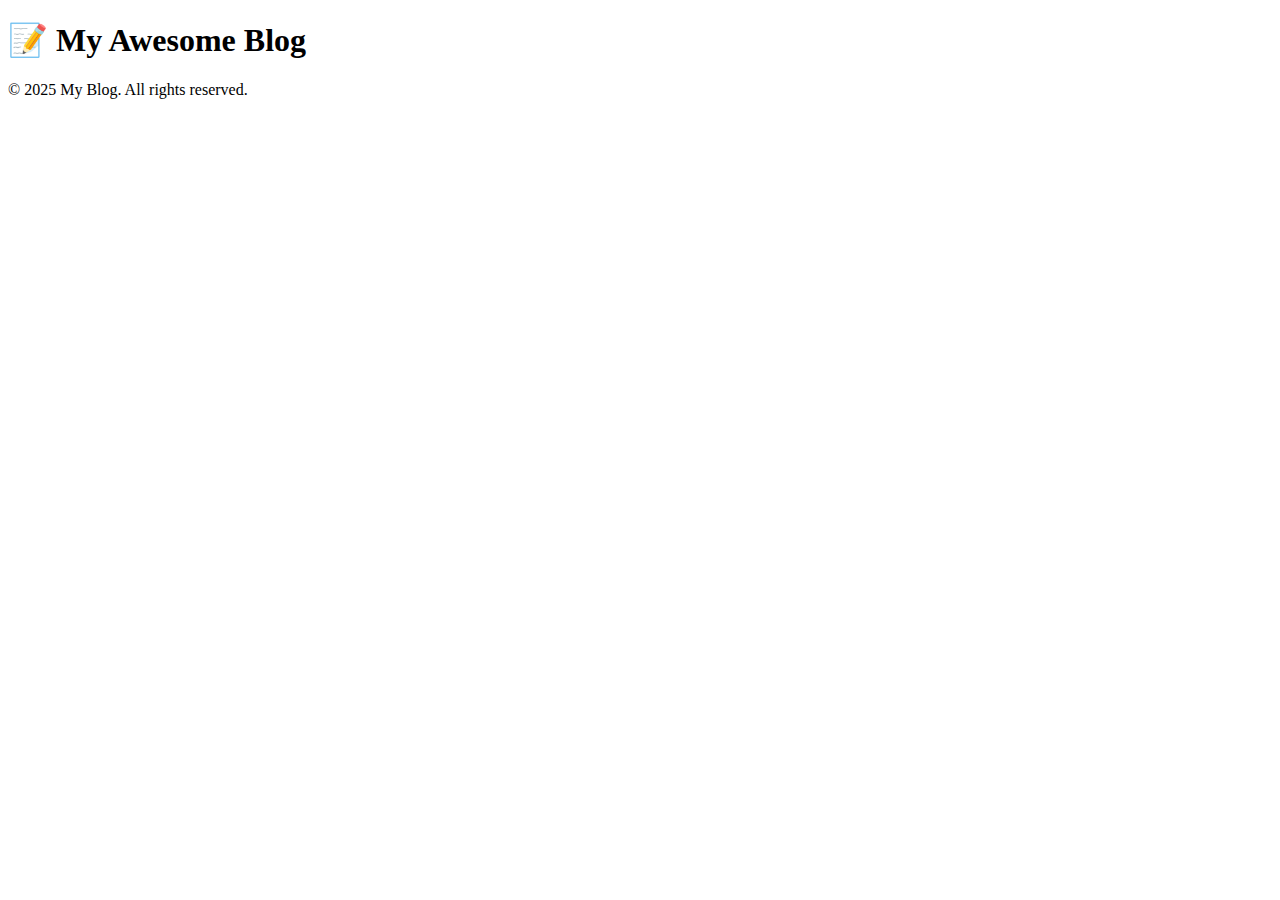
<file: blogs/index.html>
<!DOCTYPE html>
<html lang="en">
<head>
  <meta charset="UTF-8" />
  <meta name="viewport" content="width=device-width, initial-scale=1.0" />
  <title>My Blog Site</title>
  <link rel="stylesheet" href="C:\Users\aravi\Desktop\Edutech_platform\blogs\style.css" />
</head>
<body>
  <header>
    <h1>📝 My Awesome Blog</h1>
  </header>

  <main id="blog-container">
    <!-- Blog cards will appear here -->
  </main>

  <footer>
    <p>© 2025 My Blog. All rights reserved.</p>
  </footer>

  <script src="C:\Users\aravi\Desktop\Edutech_platform\blogs\script.js" defer></script>
</body>
</html>
</file>
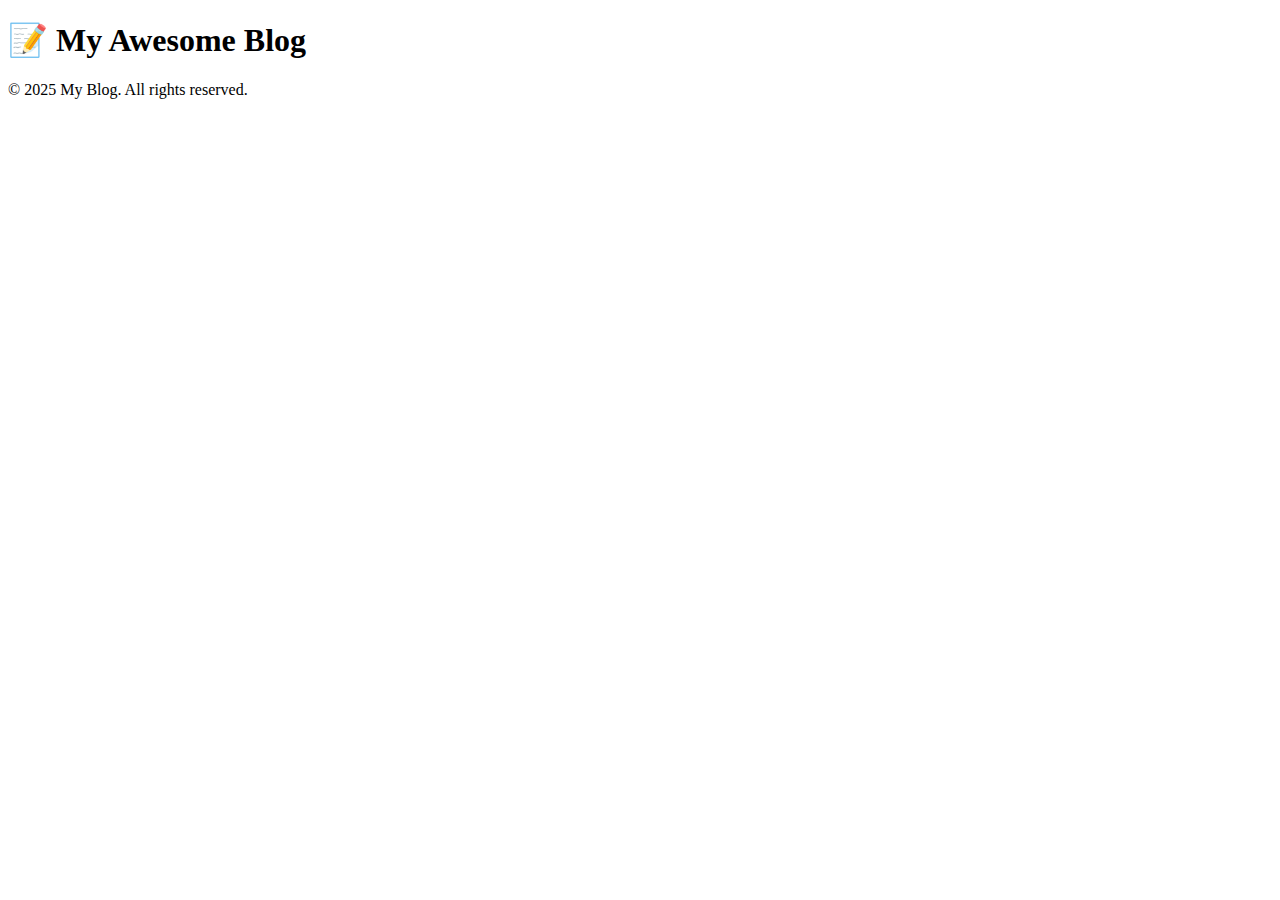
<file: blogs/post.html>
<!DOCTYPE html>
<html lang="en">
<head>
  <meta charset="UTF-8" />
  <meta name="viewport" content="width=device-width, initial-scale=1.0" />
  <title>Blog Post</title>
 <link rel="stylesheet" href="C:\Users\aravi\Desktop\Edutech_platform\blogs\style.css" />
</head>
<body>
  <header>
    <h1>📝 My Awesome Blog</h1>
  </header>

  <main id="post-content">
    <!-- Blog content will appear here -->
  </main>

  <footer>
    <p>© 2025 My Blog. All rights reserved.</p>
  </footer>

  <script src="C:\Users\aravi\Desktop\Edutech_platform\blogs\script.js" defer></script>
</body>
</html>
</file>
